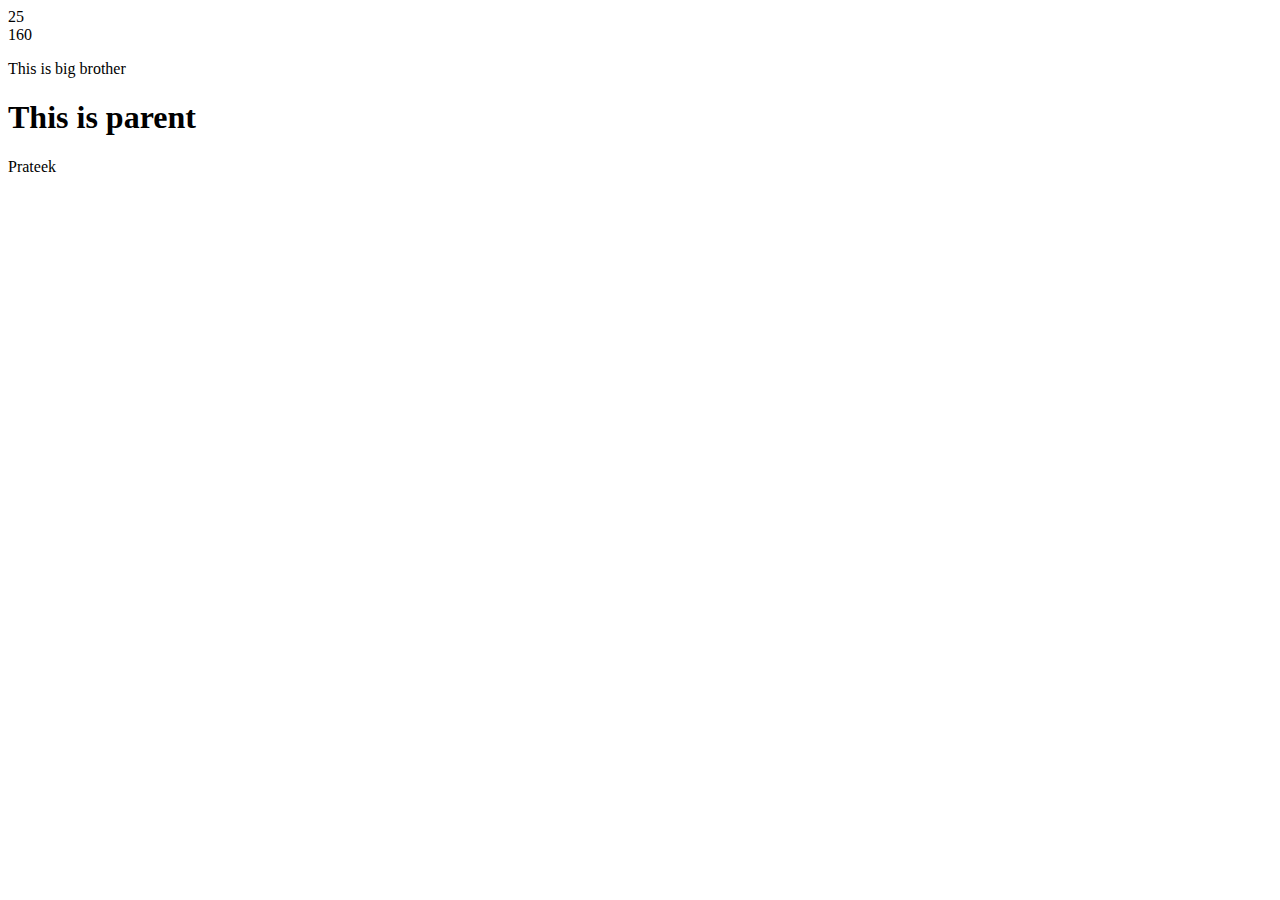
<file: JS_demo.html>
<!DOCTYPE html>
<html lang="en">
	<head>
		<title>JavaScript Demo page</title>
		<meta charset="UTF-8">
		<meta name="description" content="My JavaScript learning page">
		<meta name="keywords" content="google,search engine">
		<meta name="author" content="Ravi">
		<script type="text/javascript">
			var sum = 10+15 ;
			document.write(sum);
			document.write("<br>");
			console.log('console value is ',sum);
			window.alert("Do you want to continue?");
			var a = 155 , b = 5 ;
			document.write(a+b);
		</script>
	</head>
	<body>
		<p>This is big brother</p>
		<h1>This is parent</h1>
		<p id="aa">I am Ravi</p>
		<script>
			document.getElementById("aa").innerHTML = "Prateek";
		</script>
	
	</body>
</html>
</file>
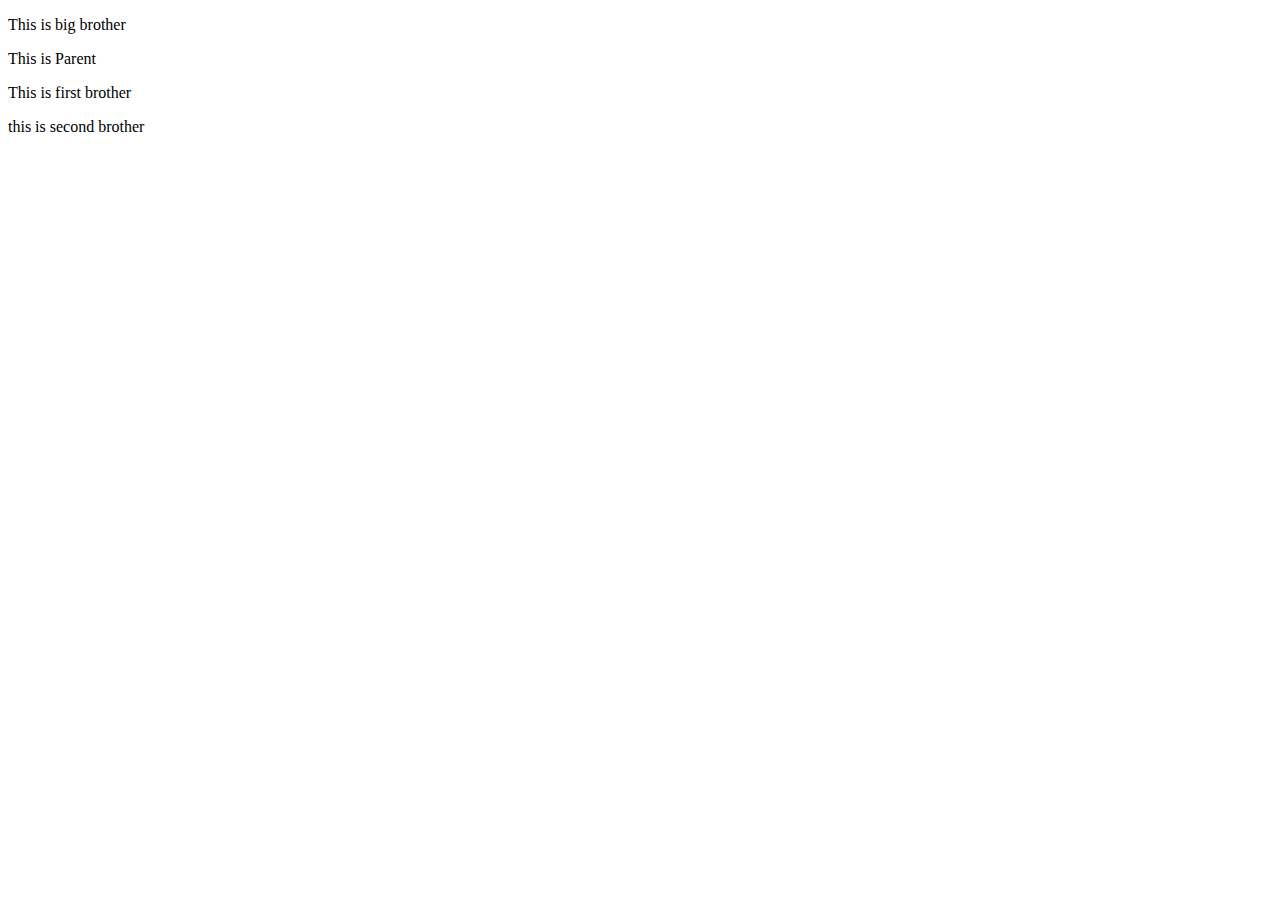
<file: two.html>
<!DOCTYPE html>
<html>
<head>
	<title>My WebPage</title>
	<meta charset="utf-8">
	<meta name="description" content="My first web page" >
	<meta name="keyword" content="google,search engine">
	<meta name="author" content="Ravi">
		<link rel="stylesheet" type="text/css" href="style.css">
</head>  

<body>
	<p>This is big brother</p>
	<div>This is Parent</div>
	<p>This is first brother</p>
	<p>this is second brother</p>
</body>
</html>
</file>
<file: style.css>
<style type="text/css">
		div  p{
			color:red;
			}
		
		</style>
</file>
